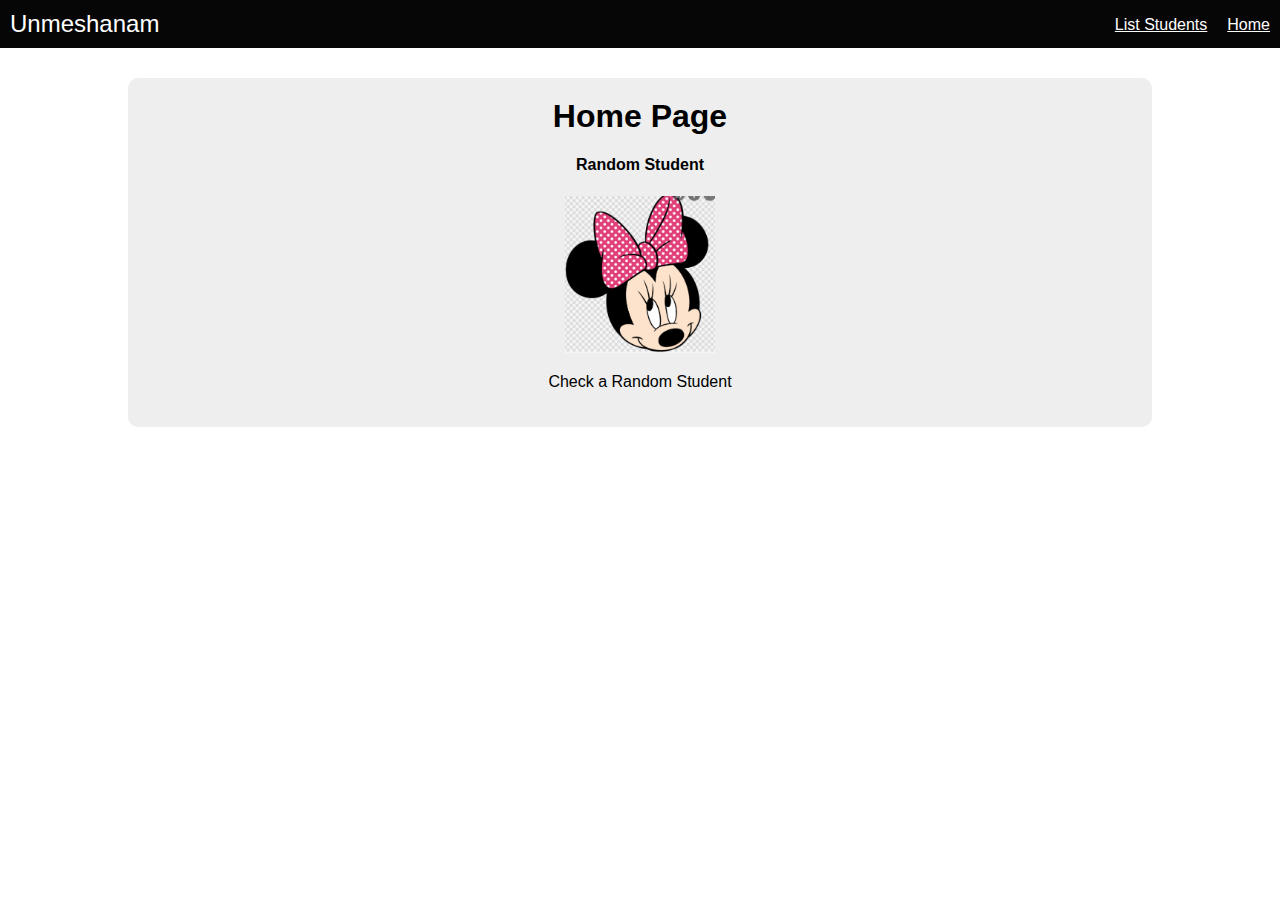
<file: Animations/index.html>
<!DOCTYPE html>
<html lang="en" ng-app="myapp">
<head>
    
    <title>Animations</title>
    <link rel="stylesheet" href="content/css/styles.css">
    <script src="app\lib\angular.min.js"></script>
    <script src="app\lib\angular-route.min.js"></script>
    <script src="app\lib\angular-animate.min.js"></script>
    <script src="app\app.js"></script>
</head>
<body>
    <header ng-include="'hader.html'"></header>
    <main ng-view></main>
    
</body>
</html>
</file>
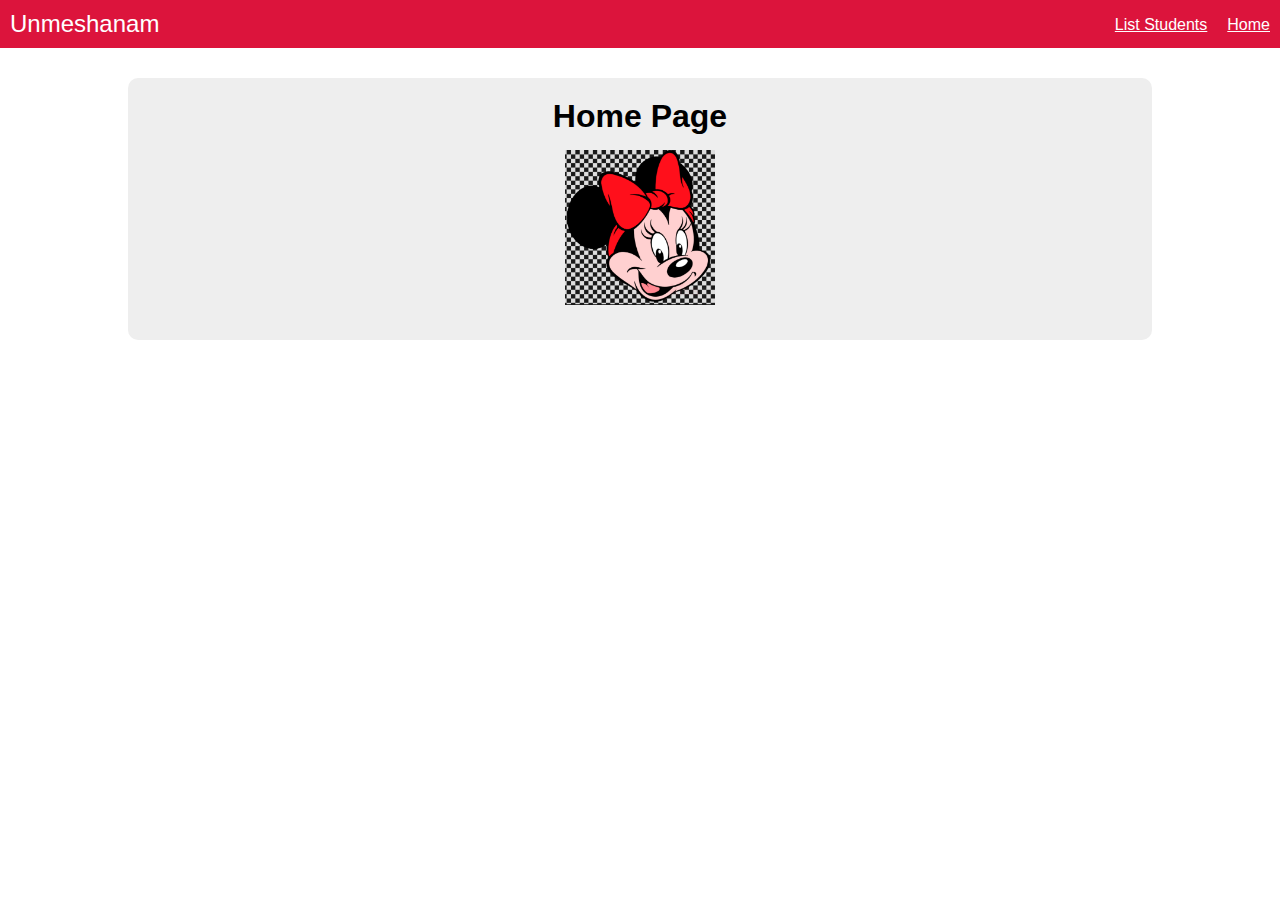
<file: custom-directive/index.html>
<!DOCTYPE html>
<html lang="en" ng-app="myapp">
<head>
    
    <title>Custom Directive</title>
    <link rel="stylesheet" href="content/css/styles.css">
    <script src="app\lib\angular.min.js"></script>
    <script src="app\lib\angular-route.min.js"></script>
    <script src="app\app.js"></script>
</head>
<body>
    <header ng-include="'hader.html'"></header>
    <main ng-view></main>
    
</body>
</html>
</file>
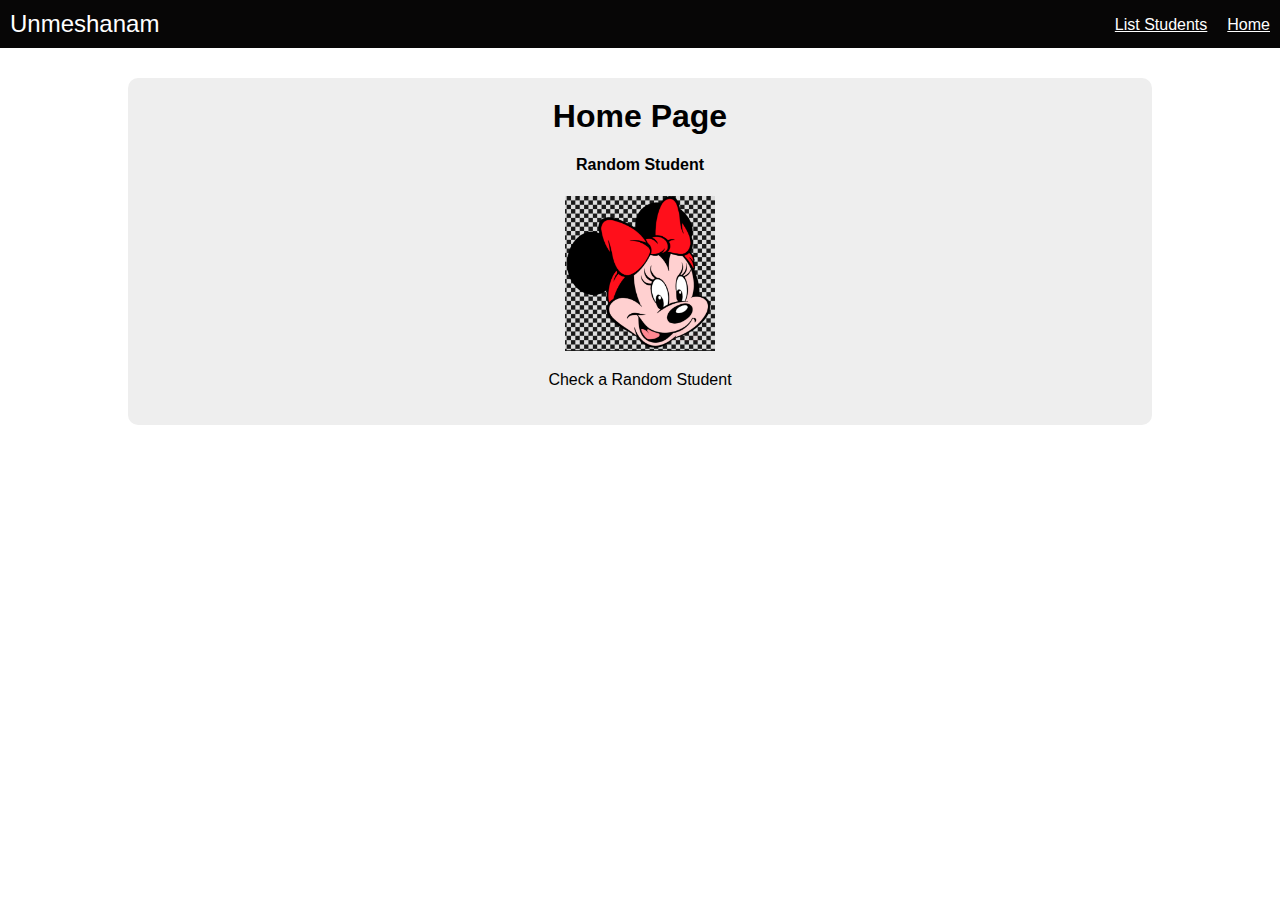
<file: FromValidations/index.html>
<!DOCTYPE html>
<html lang="en" ng-app="myapp">
<head>
    
    <title>From Validation</title>
    <link rel="stylesheet" href="content/css/styles.css">
    <script src="app\lib\angular.min.js"></script>
    <script src="app\lib\angular-route.min.js"></script>
    <script src="app\lib\angular-animate.min.js"></script>
    <script src="app\app.js"></script>
</head>
<body>
    <header ng-include="'hader.html'"></header>
    <main ng-view></main>
    
</body>
</html>
</file>
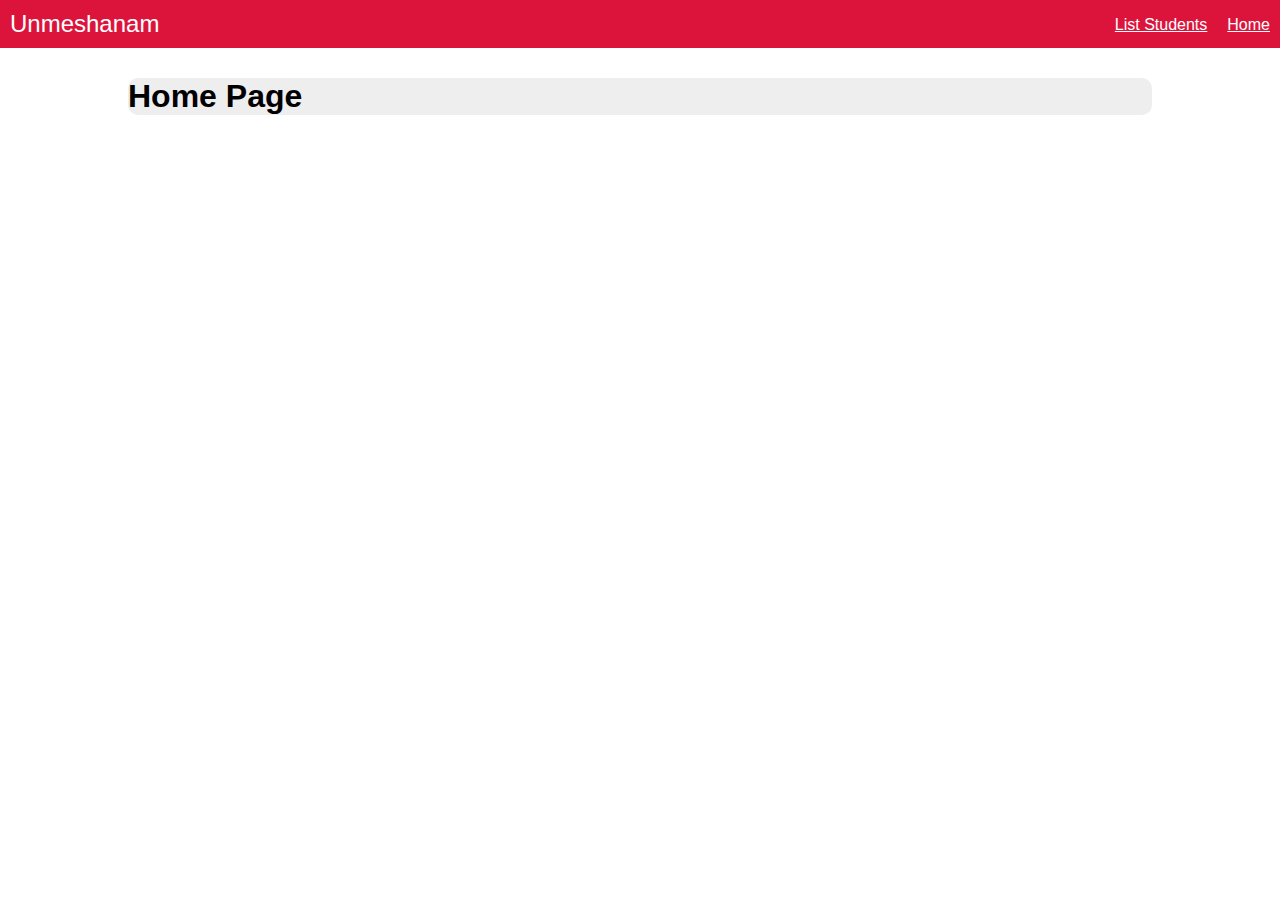
<file: json&http/index.html>
<!DOCTYPE html>
<html lang="en" ng-app="myapp">
<head>
    
    <title>JSON&HTTP</title>
    <link rel="stylesheet" href="content/css/styles.css">
    <script src="app\lib\angular.min.js"></script>
    <script src="app\lib\angular-route.min.js"></script>
    <script src="app\app.js"></script>
</head>
<body>
    <header ng-include="'hader.html'"></header>
    <main ng-view></main>
    
</body>
</html>
</file>
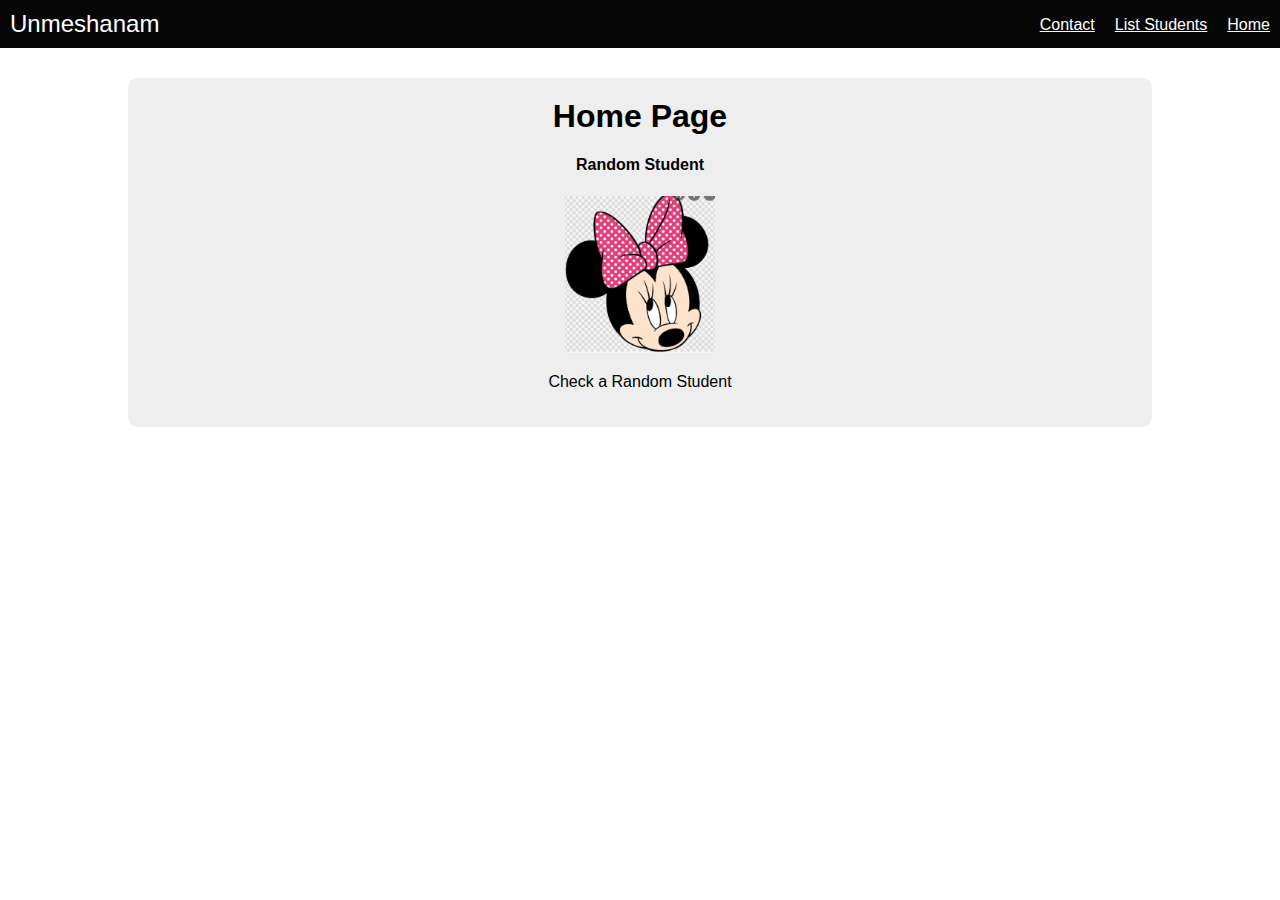
<file: location_service/index.html>
<!DOCTYPE html>
<html lang="en" ng-app="myapp">
<head>
    
    <title>Location service</title>
    <link rel="stylesheet" href="content/css/styles.css">
    <script src="app\lib\angular.min.js"></script>
    <script src="app\lib\angular-route.min.js"></script>
    <script src="app\lib\angular-animate.min.js"></script>
    <script src="app\app.js"></script>
</head>
<body>
    <header ng-include="'hader.html'"></header>
    <main ng-view></main>
    
</body>
</html>
</file>
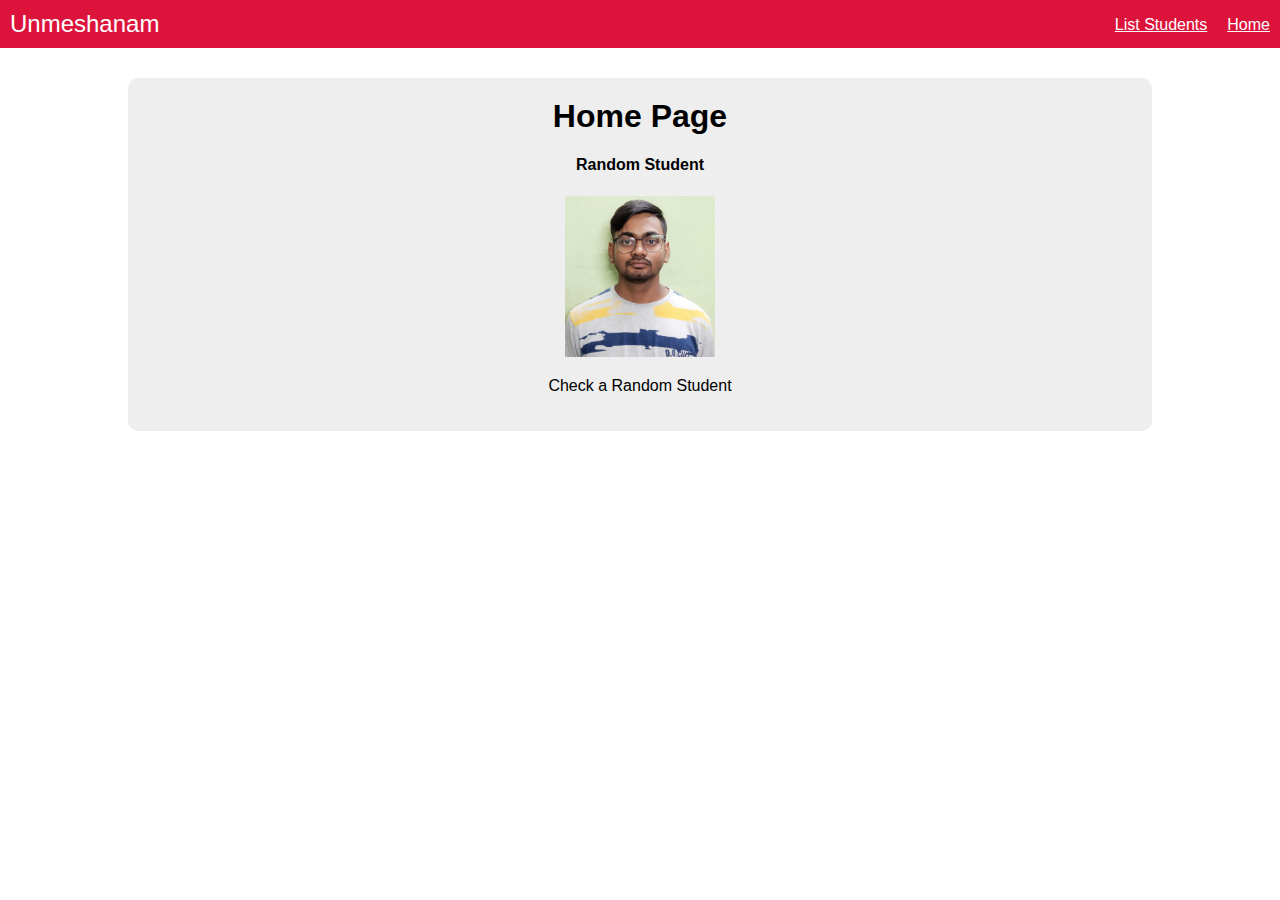
<file: Transclude&replace/index.html>
<!DOCTYPE html>
<html lang="en" ng-app="myapp">
<head>
    
    <title>Transclude&replace</title>
    <link rel="stylesheet" href="content/css/styles.css">
    <script src="app\lib\angular.min.js"></script>
    <script src="app\lib\angular-route.min.js"></script>
    <script src="app\app.js"></script>
</head>
<body>
    <header ng-include="'hader.html'"></header>
    <main ng-view></main>
    
</body>
</html>
</file>
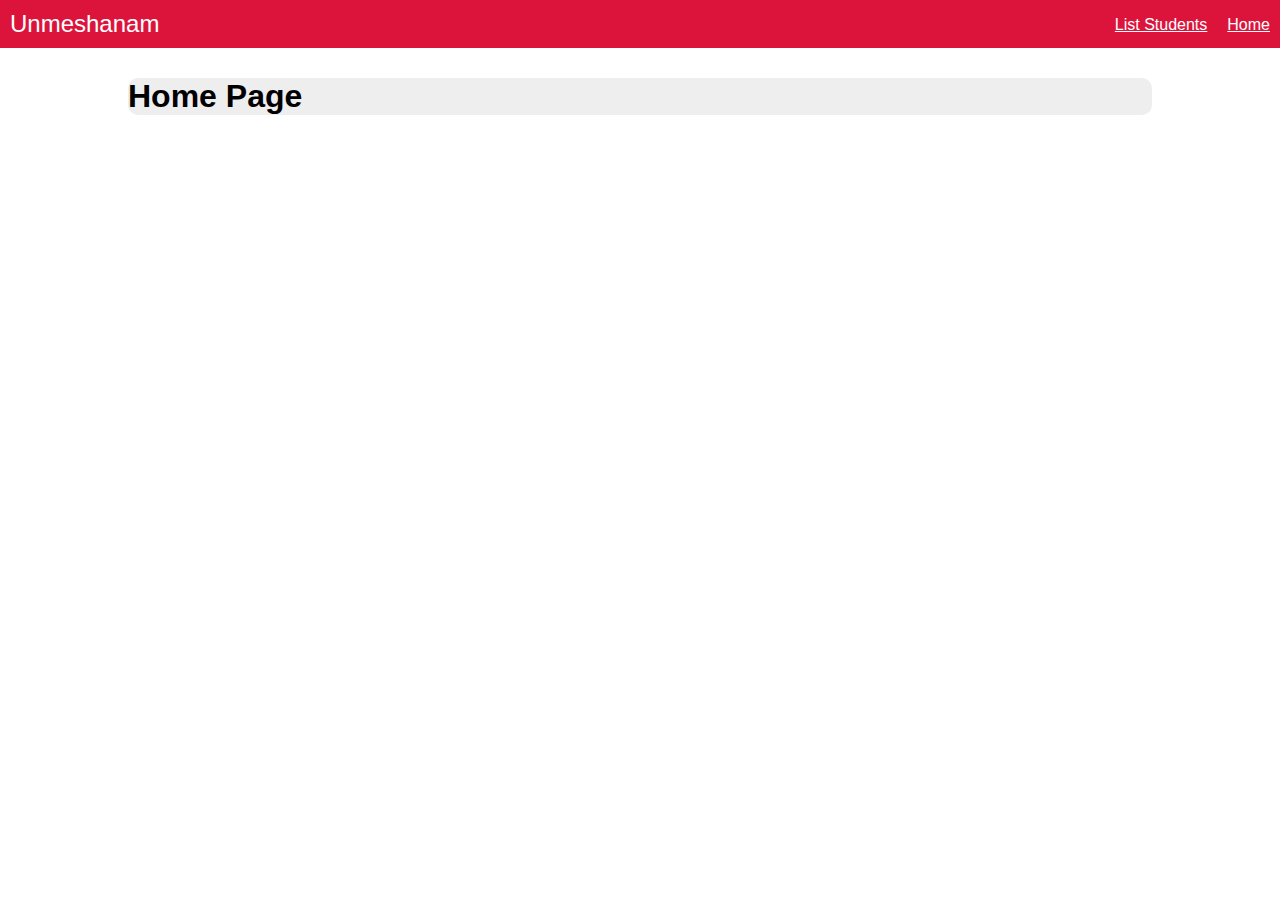
<file: viewsandroutes/index.html>
<!DOCTYPE html>
<html lang="en" ng-app="myapp">
<head>
    
    <title>Views And Routes</title>
    <link rel="stylesheet" href="content/css/styles.css">
    <script src="app\lib\angular.min.js"></script>
    <script src="app\lib\angular-route.min.js"></script>
    <script src="app\app.js"></script>
</head>
<body>
    <header ng-include="'hader.html'"></header>
    <main ng-view></main>
    
</body>
</html>
</file>
<file: Animations/content/css/styles.css>
.orange{
    color: orange;
}
.red{
    color: red;
}
body{
    font-family: Helvetica;
    margin: 0;
  }
  
  h1,h2,h3{
    margin: 0;
  }
  
  .belt{
    padding: 5px 10px;
    border-radius: 10px;
    margin-left: 5px;
    color: #fff;
    font-size: 15px;
    text-transform: uppercase;
  }
  
  #menu-bar{
    background: rgb(7, 6, 6);
    color: #fff;
    padding: 10px;
  }
  
  #menu-bar h1{
    font-size: 24px;
    font-weight: normal;
    display: inline-block;
  }
  
  #menu-bar ul{
    float: right;
    list-style-type: none;
    padding: 0;
    margin: 6px 0;
  }
  
  #menu-bar li{
    float: right;
    margin-left: 20px;
  }
  
  #menu-bar a{
    color: #fff
  }
  
  main{
    background: #eee;
    width: 80%;
    margin: 30px auto;
    border-radius: 10px;
  }
  
  .content{
    padding: 20px;
  }
  
  .content button,
  .content input[type="submit"]{
    background: #fff;
    padding: 10px;
    border-radius: 10px;
    cursor: pointer;
    color: #777;
    border: 0;
    box-shadow: 2px 2px 2px rgba(20,20,20,0.1);
    font-size: 16px;
  }
  
  .content button:nth-child(2){
    float: right;
  }
  
  .content ul{
    padding: 0;
    list-style-type: none;
    margin: 30px 0;
  }
  
  .content li{
    padding: 15px 0;
    border-top: 1px solid #e2e2e2;
    color: #444;
  }
  
  .content li span{
    float: right;
  }
  
  .content li h3{
    display: inline-block;
    font-weight: normal;
    font-size: 22px;
  }
  
  .content input{
    width: 90%;
    padding: 10px 5%;
    border-radius: 10px;
    border: 2px solid #ddd;
    margin: 10px 0;
  }
  
  .content input[type="submit"]:last-child{
    width: 150px;
    display: block;
    margin: 15px auto;
  }
  .content img{
    width: 150px;
    display: block;
    margin: 20px auto;
  }
  
  .remove{
    float: right;
    padding: 5px;
    background: #fff;
    width: 18px;
    text-align: center;
    border-radius: 20px;
    color: rgb(246, 6, 54);
    cursor: pointer;
    margin-left: 10px;
  }
  /* The starting CSS styles for the enter animation */
main.ng-enter {
  transition:0.5s linear all;
  opacity:0;
}

/* The finishing CSS styles for the enter animation */
main.ng-enter.ng-enter-active {
  opacity:1;
}

#students-list li.ng-enter{
  transition:  0.2s linear all;
  opacity:0;
  transform: translateY(30px);
}
#students-list li.ng-enter.ng-enter-active{
  
  opacity:1;
  transform: translateX(0);
}

#students-list li.ng-leave{
  transition:  0.2s linear all;
  opacity:1;
  transform: translateX(0);
}
#students-list li.ng-leave.ng-leave-active{
  
  opacity:0;
  transform: translateX(-100%);
}

#students-list li.ng-leave-stagger{
  transition-delay: 0.2s;
  transition-duration: 0;
}
</file>
<file: custom-directive/content/css/styles.css>
.orange{
    color: orange;
}
.red{
    color: red;
}
body{
    font-family: Helvetica;
    margin: 0;
  }
  
  h1,h2,h3{
    margin: 0;
  }
  
  .belt{
    padding: 5px 10px;
    border-radius: 10px;
    margin-left: 5px;
    color: #fff;
    font-size: 15px;
    text-transform: uppercase;
  }
  
  #menu-bar{
    background: crimson;
    color: #fff;
    padding: 10px;
  }
  
  #menu-bar h1{
    font-size: 24px;
    font-weight: normal;
    display: inline-block;
  }
  
  #menu-bar ul{
    float: right;
    list-style-type: none;
    padding: 0;
    margin: 6px 0;
  }
  
  #menu-bar li{
    float: right;
    margin-left: 20px;
  }
  
  #menu-bar a{
    color: #fff
  }
  
  main{
    background: #eee;
    width: 80%;
    margin: 30px auto;
    border-radius: 10px;
  }
  
  .content{
    padding: 20px;
  }
  
  .content button,
  .content input[type="submit"]{
    background: #fff;
    padding: 10px;
    border-radius: 10px;
    cursor: pointer;
    color: #777;
    border: 0;
    box-shadow: 2px 2px 2px rgba(20,20,20,0.1);
    font-size: 16px;
  }
  
  .content button:nth-child(2){
    float: right;
  }
  
  .content ul{
    padding: 0;
    list-style-type: none;
    margin: 30px 0;
  }
  
  .content li{
    padding: 15px 0;
    border-top: 1px solid #e2e2e2;
    color: #444;
  }
  
  .content li span{
    float: right;
  }
  
  .content li h3{
    display: inline-block;
    font-weight: normal;
    font-size: 22px;
  }
  
  .content input{
    width: 90%;
    padding: 10px 5%;
    border-radius: 10px;
    border: 2px solid #ddd;
    margin: 10px 0;
  }
  
  .content input[type="submit"]:last-child{
    width: 150px;
    display: block;
    margin: 15px auto;
  }
  .content img{
    width: 150px;
    display: block;
    margin: 15px auto;
  }
  
  .remove{
    float: right;
    padding: 5px;
    background: #fff;
    width: 18px;
    text-align: center;
    border-radius: 20px;
    color: crimson;
    cursor: pointer;
    margin-left: 10px;
  }
</file>
<file: FromValidations/content/css/styles.css>
.orange{
    color: orange;
}
.red{
    color: red;
}
body{
    font-family: Helvetica;
    margin: 0;
  }
  
  h1,h2,h3{
    margin: 0;
  }
  
  .belt{
    padding: 5px 10px;
    border-radius: 10px;
    margin-left: 5px;
    color: #fff;
    font-size: 15px;
    text-transform: uppercase;
  }
  
  #menu-bar{
    background: rgb(7, 6, 6);
    color: #fff;
    padding: 10px;
  }
  
  #menu-bar h1{
    font-size: 24px;
    font-weight: normal;
    display: inline-block;
  }
  
  #menu-bar ul{
    float: right;
    list-style-type: none;
    padding: 0;
    margin: 6px 0;
  }
  
  #menu-bar li{
    float: right;
    margin-left: 20px;
  }
  
  #menu-bar a{
    color: #fff
  }
  
  main{
    background: #eee;
    width: 80%;
    margin: 30px auto;
    border-radius: 10px;
  }
  
  .content{
    padding: 20px;
  }
  
  .content button,
  .content input[type="submit"]{
    background: #fff;
    padding: 10px;
    border-radius: 10px;
    cursor: pointer;
    color: #777;
    border: 0;
    box-shadow: 2px 2px 2px rgba(20,20,20,0.1);
    font-size: 16px;
  }
  
  .content button:nth-child(2){
    float: right;
  }
  
  .content ul{
    padding: 0;
    list-style-type: none;
    margin: 30px 0;
  }
  
  .content li{
    padding: 15px 0;
    border-top: 1px solid #e2e2e2;
    color: #444;
  }
  
  .content li span{
    float: right;
  }
  
  .content li h3{
    display: inline-block;
    font-weight: normal;
    font-size: 22px;
  }
  
  .content input{
    width: 90%;
    padding: 10px 5%;
    border-radius: 10px;
    border: 2px solid #ddd;
    margin: 10px 0;
  }
  
  .content textarea{
    width: 90%;
    padding: 10px 5%;
    border-radius: 10px;
    border: 2px solid #ddd;
    margin: 10px 0;
  }
  
  .content input[type="submit"]:last-child{
    width: 150px;
    display: block;
    margin: 15px auto;
  }
  .content img{
    width: 150px;
    display: block;
    margin: 20px auto;
  }
  
  .remove{
    float: right;
    padding: 5px;
    background: #fff;
    width: 18px;
    text-align: center;
    border-radius: 20px;
    color: rgb(246, 6, 54);
    cursor: pointer;
    margin-left: 10px;
  }
  /* The starting CSS styles for the enter animation */
main.ng-enter {
  transition:0.5s linear all;
  opacity:0;
}

/* The finishing CSS styles for the enter animation */
main.ng-enter.ng-enter-active {
  opacity:1;
}

#students-list li.ng-enter{
  transition:  0.2s linear all;
  opacity:0;
  transform: translateY(30px);
}
#students-list li.ng-enter.ng-enter-active{
  
  opacity:1;
  transform: translateX(0);
}

#students-list li.ng-leave{
  transition:  0.2s linear all;
  opacity:1;
  transform: translateX(0);
}
#students-list li.ng-leave.ng-leave-active{
  
  opacity:0;
  transform: translateX(-100%);
}

#students-list li.ng-leave-stagger{
  transition-delay: 0.2s;
  transition-duration: 0;
}

input.ng-invalid.ng-touched , textarea.ng-invalid.ng-touched{
  border: 3px solid red;
}

input[disabled="disabled"]{
  opacity: 0.4;
  cursor: not-allowed !important;
}
</file>
<file: json&http/content/css/styles.css>
.orange{
    color: orange;
}
.red{
    color: red;
}
body{
    font-family: Helvetica;
    margin: 0;
  }
  
  h1,h2,h3{
    margin: 0;
  }
  
  .belt{
    padding: 5px 10px;
    border-radius: 10px;
    margin-left: 5px;
    color: #fff;
    font-size: 15px;
    text-transform: uppercase;
  }
  
  #menu-bar{
    background: crimson;
    color: #fff;
    padding: 10px;
  }
  
  #menu-bar h1{
    font-size: 24px;
    font-weight: normal;
    display: inline-block;
  }
  
  #menu-bar ul{
    float: right;
    list-style-type: none;
    padding: 0;
    margin: 6px 0;
  }
  
  #menu-bar li{
    float: right;
    margin-left: 20px;
  }
  
  #menu-bar a{
    color: #fff
  }
  
  main{
    background: #eee;
    width: 80%;
    margin: 30px auto;
    border-radius: 10px;
  }
  
  .content{
    padding: 20px;
  }
  
  .content button,
  .content input[type="submit"]{
    background: #fff;
    padding: 10px;
    border-radius: 10px;
    cursor: pointer;
    color: #777;
    border: 0;
    box-shadow: 2px 2px 2px rgba(20,20,20,0.1);
    font-size: 16px;
  }
  
  .content button:nth-child(2){
    float: right;
  }
  
  .content ul{
    padding: 0;
    list-style-type: none;
    margin: 30px 0;
  }
  
  .content li{
    padding: 15px 0;
    border-top: 1px solid #e2e2e2;
    color: #444;
  }
  
  .content li span{
    float: right;
  }
  
  .content li h3{
    display: inline-block;
    font-weight: normal;
    font-size: 22px;
  }
  
  .content input{
    width: 90%;
    padding: 10px 5%;
    border-radius: 10px;
    border: 2px solid #ddd;
    margin: 10px 0;
  }
  
  .content input[type="submit"]:last-child{
    width: 150px;
    display: block;
    margin: 15px auto;
  }
  
  .remove{
    float: right;
    padding: 5px;
    background: #fff;
    width: 18px;
    text-align: center;
    border-radius: 20px;
    color: crimson;
    cursor: pointer;
    margin-left: 10px;
  }
</file>
<file: location_service/content/css/styles.css>
.orange{
    color: orange;
}
.red{
    color: red;
}
body{
    font-family: Helvetica;
    margin: 0;
  }
  
  h1,h2,h3{
    margin: 0;
  }
  
  .belt{
    padding: 5px 10px;
    border-radius: 10px;
    margin-left: 5px;
    color: #fff;
    font-size: 15px;
    text-transform: uppercase;
  }
  
  #menu-bar{
    background: rgb(7, 6, 6);
    color: #fff;
    padding: 10px;
  }
  
  #menu-bar h1{
    font-size: 24px;
    font-weight: normal;
    display: inline-block;
  }
  
  #menu-bar ul{
    float: right;
    list-style-type: none;
    padding: 0;
    margin: 6px 0;
  }
  
  #menu-bar li{
    float: right;
    margin-left: 20px;
  }
  
  #menu-bar a{
    color: #fff
  }
  
  main{
    background: #eee;
    width: 80%;
    margin: 30px auto;
    border-radius: 10px;
  }
  
  .content{
    padding: 20px;
  }
  
  .content button,
  .content input[type="submit"]{
    background: #fff;
    padding: 10px;
    border-radius: 10px;
    cursor: pointer;
    color: #777;
    border: 0;
    box-shadow: 2px 2px 2px rgba(20,20,20,0.1);
    font-size: 16px;
  }
  
  .content button:nth-child(2){
    float: right;
  }
  
  .content ul{
    padding: 0;
    list-style-type: none;
    margin: 30px 0;
  }
  
  .content li{
    padding: 15px 0;
    border-top: 1px solid #e2e2e2;
    color: #444;
  }
  
  .content li span{
    float: right;
  }
  
  .content li h3{
    display: inline-block;
    font-weight: normal;
    font-size: 22px;
  }
  
  .content input{
    width: 90%;
    padding: 10px 5%;
    border-radius: 10px;
    border: 2px solid #ddd;
    margin: 10px 0;
  }
  
  .content textarea{
    width: 90%;
    padding: 10px 5%;
    border-radius: 10px;
    border: 2px solid #ddd;
    margin: 10px 0;
  }
  
  .content input[type="submit"]:last-child{
    width: 150px;
    display: block;
    margin: 15px auto;
  }
  .content img{
    width: 150px;
    display: block;
    margin: 20px auto;
  }
  
  .remove{
    float: right;
    padding: 5px;
    background: #fff;
    width: 18px;
    text-align: center;
    border-radius: 20px;
    color: rgb(246, 6, 54);
    cursor: pointer;
    margin-left: 10px;
  }
  /* The starting CSS styles for the enter animation */
main.ng-enter {
  transition:0.5s linear all;
  opacity:0;
}

/* The finishing CSS styles for the enter animation */
main.ng-enter.ng-enter-active {
  opacity:1;
}

#students-list li.ng-enter{
  transition:  0.2s linear all;
  opacity:0;
  transform: translateY(30px);
}
#students-list li.ng-enter.ng-enter-active{
  
  opacity:1;
  transform: translateX(0);
}

#students-list li.ng-leave{
  transition:  0.2s linear all;
  opacity:1;
  transform: translateX(0);
}
#students-list li.ng-leave.ng-leave-active{
  
  opacity:0;
  transform: translateX(-100%);
}

#students-list li.ng-leave-stagger{
  transition-delay: 0.2s;
  transition-duration: 0;
}

input.ng-invalid.ng-touched , textarea.ng-invalid.ng-touched{
  border: 3px solid red;
}

input[disabled="disabled"]{
  opacity: 0.4;
  cursor: not-allowed !important;
}
</file>
<file: Transclude&replace/content/css/styles.css>
.orange{
    color: orange;
}
.red{
    color: red;
}
body{
    font-family: Helvetica;
    margin: 0;
  }
  
  h1,h2,h3{
    margin: 0;
  }
  
  .belt{
    padding: 5px 10px;
    border-radius: 10px;
    margin-left: 5px;
    color: #fff;
    font-size: 15px;
    text-transform: uppercase;
  }
  
  #menu-bar{
    background: crimson;
    color: #fff;
    padding: 10px;
  }
  
  #menu-bar h1{
    font-size: 24px;
    font-weight: normal;
    display: inline-block;
  }
  
  #menu-bar ul{
    float: right;
    list-style-type: none;
    padding: 0;
    margin: 6px 0;
  }
  
  #menu-bar li{
    float: right;
    margin-left: 20px;
  }
  
  #menu-bar a{
    color: #fff
  }
  
  main{
    background: #eee;
    width: 80%;
    margin: 30px auto;
    border-radius: 10px;
  }
  
  .content{
    padding: 20px;
  }
  
  .content button,
  .content input[type="submit"]{
    background: #fff;
    padding: 10px;
    border-radius: 10px;
    cursor: pointer;
    color: #777;
    border: 0;
    box-shadow: 2px 2px 2px rgba(20,20,20,0.1);
    font-size: 16px;
  }
  
  .content button:nth-child(2){
    float: right;
  }
  
  .content ul{
    padding: 0;
    list-style-type: none;
    margin: 30px 0;
  }
  
  .content li{
    padding: 15px 0;
    border-top: 1px solid #e2e2e2;
    color: #444;
  }
  
  .content li span{
    float: right;
  }
  
  .content li h3{
    display: inline-block;
    font-weight: normal;
    font-size: 22px;
  }
  
  .content input{
    width: 90%;
    padding: 10px 5%;
    border-radius: 10px;
    border: 2px solid #ddd;
    margin: 10px 0;
  }
  
  .content input[type="submit"]:last-child{
    width: 150px;
    display: block;
    margin: 15px auto;
  }
  .content img{
    width: 150px;
    display: block;
    margin: 20px auto;
  }
  
  .remove{
    float: right;
    padding: 5px;
    background: #fff;
    width: 18px;
    text-align: center;
    border-radius: 20px;
    color: crimson;
    cursor: pointer;
    margin-left: 10px;
  }
</file>
<file: viewsandroutes/content/css/styles.css>
.orange{
    color: orange;
}
.red{
    color: red;
}
body{
    font-family: Helvetica;
    margin: 0;
  }
  
  h1,h2,h3{
    margin: 0;
  }
  
  .belt{
    padding: 5px 10px;
    border-radius: 10px;
    margin-left: 5px;
    color: #fff;
    font-size: 15px;
    text-transform: uppercase;
  }
  
  #menu-bar{
    background: crimson;
    color: #fff;
    padding: 10px;
  }
  
  #menu-bar h1{
    font-size: 24px;
    font-weight: normal;
    display: inline-block;
  }
  
  #menu-bar ul{
    float: right;
    list-style-type: none;
    padding: 0;
    margin: 6px 0;
  }
  
  #menu-bar li{
    float: right;
    margin-left: 20px;
  }
  
  #menu-bar a{
    color: #fff
  }
  
  main{
    background: #eee;
    width: 80%;
    margin: 30px auto;
    border-radius: 10px;
  }
  
  .content{
    padding: 20px;
  }
  
  .content button,
  .content input[type="submit"]{
    background: #fff;
    padding: 10px;
    border-radius: 10px;
    cursor: pointer;
    color: #777;
    border: 0;
    box-shadow: 2px 2px 2px rgba(20,20,20,0.1);
    font-size: 16px;
  }
  
  .content button:nth-child(2){
    float: right;
  }
  
  .content ul{
    padding: 0;
    list-style-type: none;
    margin: 30px 0;
  }
  
  .content li{
    padding: 15px 0;
    border-top: 1px solid #e2e2e2;
    color: #444;
  }
  
  .content li span{
    float: right;
  }
  
  .content li h3{
    display: inline-block;
    font-weight: normal;
    font-size: 22px;
  }
  
  .content input{
    width: 90%;
    padding: 10px 5%;
    border-radius: 10px;
    border: 2px solid #ddd;
    margin: 10px 0;
  }
  
  .content input[type="submit"]:last-child{
    width: 150px;
    display: block;
    margin: 15px auto;
  }
  
  .remove{
    float: right;
    padding: 5px;
    background: #fff;
    width: 18px;
    text-align: center;
    border-radius: 20px;
    color: crimson;
    cursor: pointer;
    margin-left: 10px;
  }
</file>
